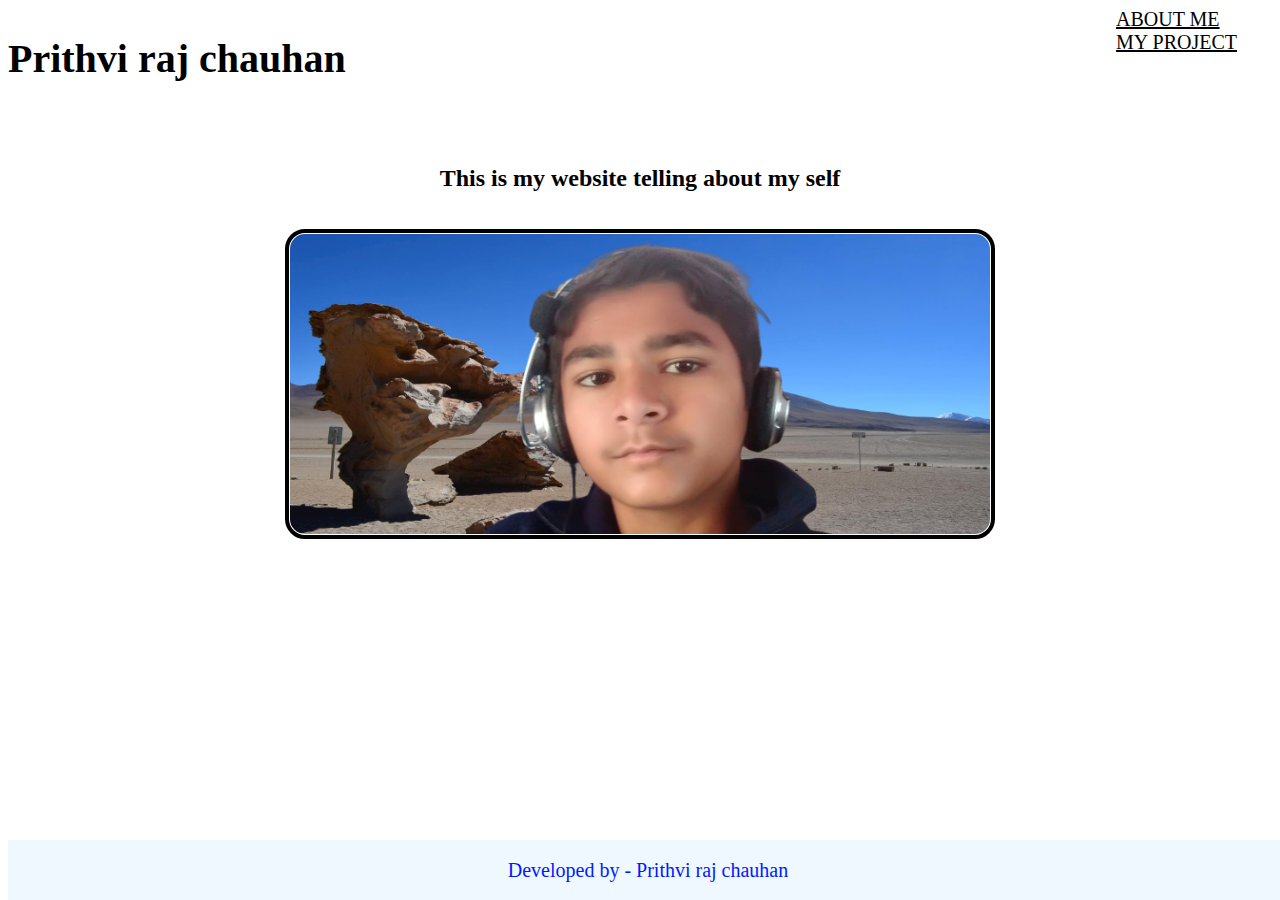
<file: index.html>
<html>
<head>
 <title>
    prithvi website 
 </title>
 <link rel = "stylesheet" href = "style.css" >
</head>

<body>
<div class = "header">
   <h1> Prithvi raj chauhan </h1>
   <div class = "menu">
   
      <a href ="prithvi.html" > ABOUT ME </a>
       <br>
      <a href  = " project.html">    MY PROJECT  </a>
      </div>
   </div>
   <center>
 
 <br>
 <br>
 <h2> This is my website telling about my self </h2>
<br>
<img  id = "img1" src = "prithvi.png">
</center>
 <br>

 <div  class = "copy_right_footer">
   Developed by - Prithvi raj chauhan
 </div>

</body>



</html>
</file>
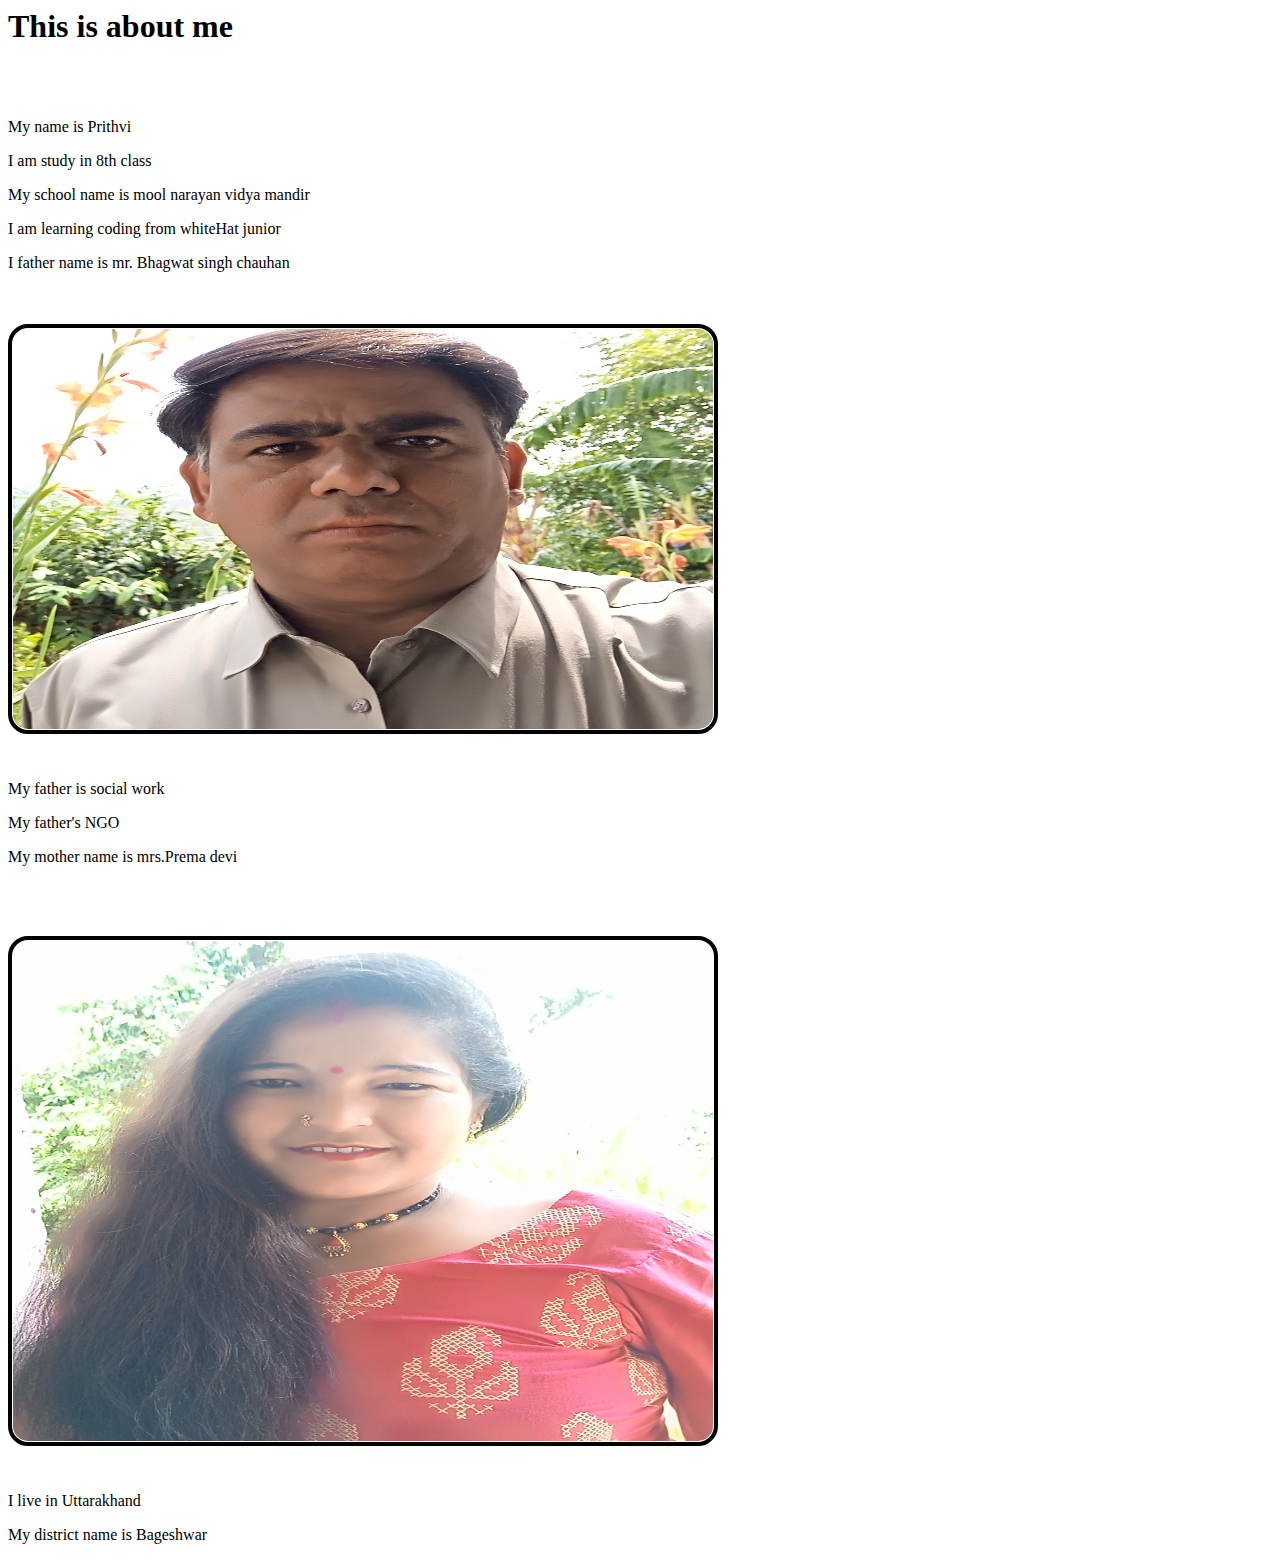
<file: prithvi.html>
<html>
    <head>
 <title> ABOUT ME</title>
 <link rel = "stylesheet" href = "style.css" >

    </head>
    <body>
  
        <h1  > This is about me </h1>
      
        <br>
       <br>
   
        <list> 
        <p> My name is Prithvi  </p>
        <p> I am study in 8th class </p>
        <P> My school name is  mool narayan vidya mandir </P>
        <p>I am learning coding from whiteHat junior </p>
        <p> I father name is mr. Bhagwat singh chauhan</p>
        <br>
        <br>
        <img id = "img2" src  = "bhagwat.jpg">
        <p> My father is social work</p>
        <p> My father's NGO</p>
        <p> My mother name is mrs.Prema devi</p>
        <br>
        <br>
        <br>
        <img id = "img3" src  = "prema .jpg">
        <P> I live in Uttarakhand</P>
        <P>My district name is Bageshwar</P>
       
        
        </list>
        


    </body>


</html>
</file>
<file: style.css>
body{
    background-color: #ffffff;

}

#img1{
    margin-bottom: 30px;
    border: solid;
    border-width: 4px;
    border-color: rgb(0, 0, 0);
    width: 700px;
    height: 300px;
    border-radius: 20px;
    padding: 1px;

}
#img2{
    margin-bottom: 30px;
    border: solid;
    border-width: 4px;
    border-color: rgb(0, 0, 0);
    width: 700px;
    height: 400px;
    border-radius: 20px;
    padding: 1px;
}
#img3{
    margin-bottom: 30px;
    border: solid;
    border-width: 4px;
    border-color: rgb(0, 0, 0);
    width: 700px;
    height: 500px;
    border-radius: 20px;
    padding: 1px;
}

h1,h2{
    background-color: "#ffffff";
   
}
.header h1{
  font-size: 40px;

}


.header{
    color: rgb(0, 0, 0);
   display: flex;
   
    justify-content: space-between ;
   
}
a{
    color: rgb(0, 0, 0);
    font-size: 20px;
}
.grid{
    display: flex;
    flex-wrap: wrap;
    justify-content: space-evenly ;

}

.footer{
    display: flex ;
    justify-content: flex-end;

}
.menu{
    margin-right: 30px;
    
}

.menu a{
    margin:  5px;
}
.copy_right_footer{
    position: fixed;
    color: rgb(0, 26, 255);
    bottom: 0 ;
    width: 100%;
    background-color: aliceblue;
    line-height:  3;
    text-align: center;
    font-size: 20px;
}
</file>
